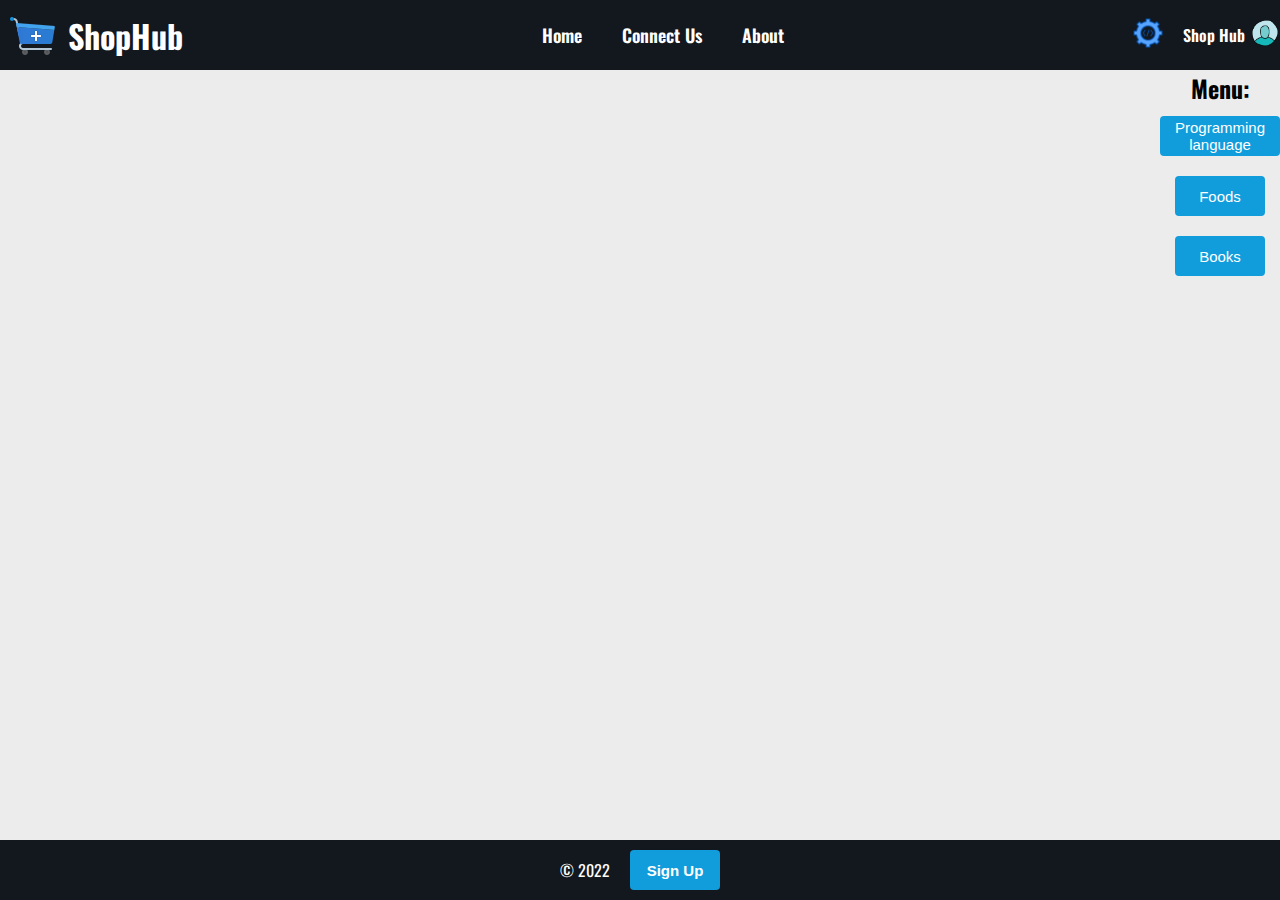
<file: Project_1/html/index.html>
<!DOCTYPE html>
<html lang="en">
<head>
    <meta charset="UTF-8">
    <link rel="stylesheet" href="../css/main.css">
    <title>ShopHub</title>
</head>
<body>
    <div class="container">
        <div class="nav-bar f-class">
            <div class="name-logo f-class f-w poit">
                <img src="../img/logo.png" alt="logo-img">
                <h1>ShopHub</h1>
            </div>
            <div class="nav-bar-list  f-class li-st-no f-w poit">
                <li class="home">Home</li>
                <li class="connect-us">Connect Us</li>
                <li class="about">About</li>
            </div>
            <div class="profile-setting f-class li-st-no f-w poit">
                <li class="setting-icon"><img class="img-st" src="../img/setting-img.png" alt=""></li>
                <div class="profile-info f-class">
                    <li class="name">Shop Hub</li>
                    <li><img class="img-st" src="../img/profile-img.png" alt="profile-img"></li>
                </div>
            </div>
        </div>
        <div class="main f-class">
            <div class="product-container f-class">
                
            </div>
            <div class="menu-container">
                <h2 class="menu-title ">Menu:</h2>
                <div class="btu-container f-class">
                    <button class="programming-lang btu-st" onclick="showProduct('programming-lang')">Programming language</button>
                    <button class="foods btu-st" onclick="showProduct('foods')">Foods</button>
                    <button class="books btu-st" onclick="showProduct('books')">Books</button>
                </div>
            </div>
        </div>
        <div class="footer f-class">
            <span class="copy-rigth">&copy; 2022</span>
            <button class="sign-up btu-st f-w poit" id="sign-up-btu" onclick="signUpfun()">Sign Up</button>
        </div>
    </div>
    <script src="../js/main.js"></script>
</body>
</html>
</file>
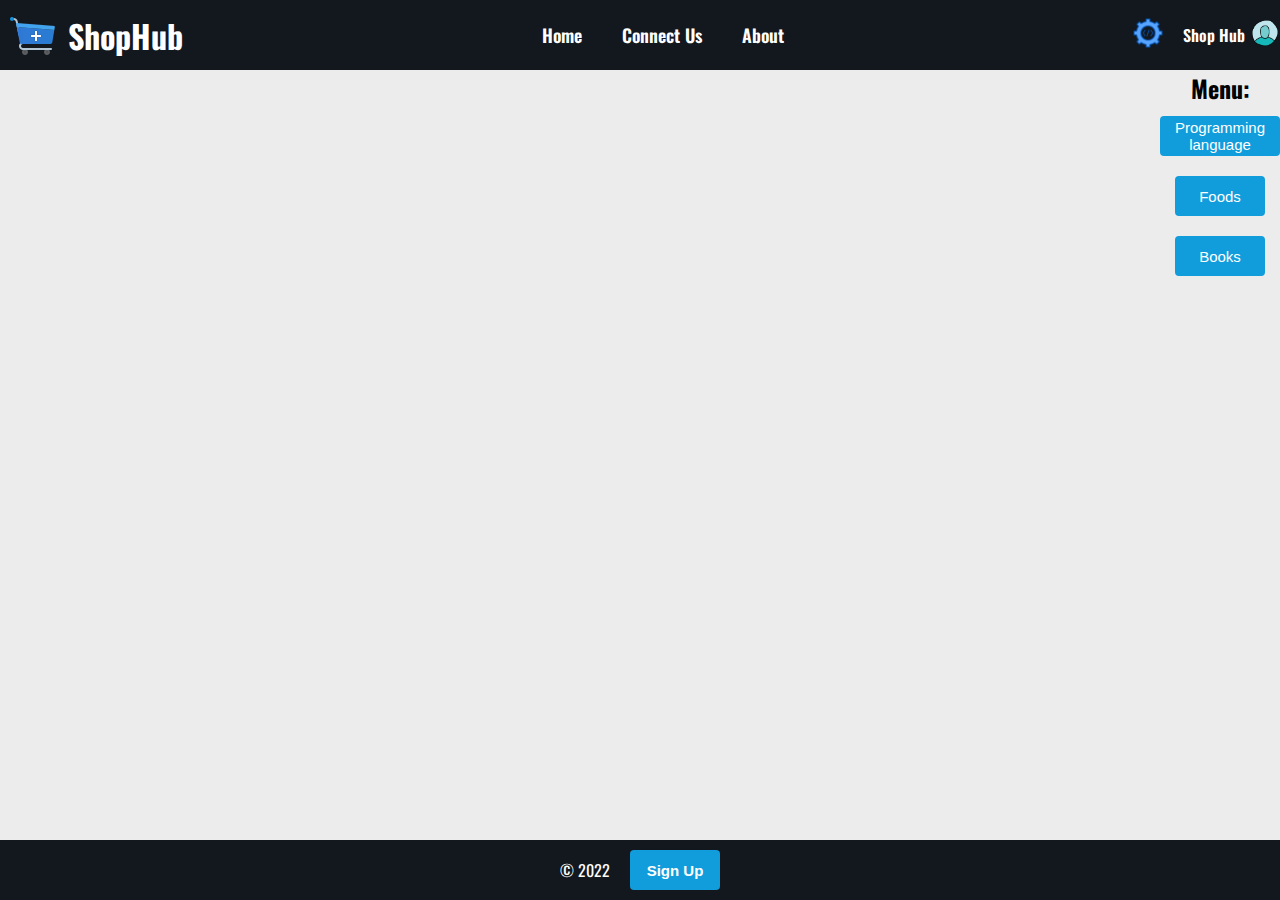
<file: shopHub/html/index.html>
<!DOCTYPE html>
<html lang="en">
<head>
    <meta charset="UTF-8">
    <link rel="stylesheet" href="../css/main.css">
    <title>ShopHub</title>
</head>
<body>
    <div class="container">
        <div class="nav-bar f-class">
            <div class="name-logo f-class f-w poit">
                <img src="../img/logo.png" alt="logo-img">
                <h1>ShopHub</h1>
            </div>
            <div class="nav-bar-list  f-class li-st-no f-w poit">
                <li class="home">Home</li>
                <li class="connect-us">Connect Us</li>
                <li class="about">About</li>
            </div>
            <div class="profile-setting f-class li-st-no f-w poit">
                <li class="setting-icon"><img class="img-st" src="../img/setting-img.png" alt=""></li>
                <div class="profile-info f-class">
                    <li class="name">Shop Hub</li>
                    <li><img class="img-st" src="../img/profile-img.png" alt="profile-img"></li>
                </div>
            </div>
        </div>
        <div class="main f-class">
            <div class="product-container f-class">
            </div>
            <div class="menu-container">
                <h2 class="menu-title ">Menu:</h2>
                <div class="btu-container f-class">
                    <button class="programming-lang btu-st" onclick="showProduct('programming-lang')">Programming language</button>
                    <button class="foods btu-st" onclick="showProduct('foods')">Foods</button>
                    <button class="books btu-st" onclick="showProduct('books')">Books</button>
                </div>
            </div>
        </div>
        <div class="footer f-class">
            <span class="copy-rigth">&copy; 2022</span>
            <button class="sign-up btu-st f-w poit" id="sign-up-btu" onclick="signUpfun()">Sign Up</button>
        </div>
    </div>
    <script src="../js/main.js"></script>
</body>
</html>
</file>
<file: Project_1/css/main.css>
/* import google font */
@import url('https://fonts.googleapis.com/css2?family=Oswald:wght@200;400;500;600;700&display=swap');

/* variables */
:root {
    --nav--footer: rgb(19 24 30);
    --text--color: rgb(255 255 255);
    --body-background: rgb(236 236 236);
    --btu--color: rgb(17 157 219);
    --text-secound: rgb(79 90 103);
}

/*  global variable */
* {
    margin: 0;
    padding: 0;
    box-sizing: border-box;
}

/*  body static style */
body {
    background: var(--body-background);
    font-family: 'Oswald', sans-serif;
}

/*
    global classes
*/
.f-class {   
    display: flex;
    align-items: center;
}
.f-w {
    font-weight: 600;
}
.li-st-no {
    list-style: none;
}
.img-st {
    width: 30px;
    height: 30px;
}
.poit {
    cursor: pointer;
}
.pro-img {
    width: 160px;
    height: 160px;
}
.btu-st {
    width: 90px;
    height: 40px;
    margin: 10px 0 10px 0;
    background: var(--btu--color);
    color: var(--text--color);
    border: none;
    border-radius: 4px;
    font-size: 15px;
}
.colum {
    flex-direction: column;
    gap: 5px;
}

/*
navbar style 
*/

.nav-bar {
    justify-content: space-between;
    background: var(--nav--footer);
    height: 70px;
    color: var(--text--color);
    transition: 0.5s;
}
.name-logo {
    padding: 0 10px ;
    gap: 10px;
}
.nav-bar-list {
    list-style: none;
    gap: 40px;
    font-size: 18px;
}
.profile-setting {
    align-items: center;
    gap: 20px;
}
.profile-info {
    gap: 5px;
}
.home:hover {
    border-bottom: 5px solid var(--btu--color);
}
.connect-us:hover {
    border-bottom: 5px solid var(--btu--color);
}
.about:hover {
    border-bottom: 5px solid var(--btu--color);
}

/* main style  */
.product-container{
    padding: 10px;
    margin: 10px;
    width: 90%;
    gap: 15px;
    flex-wrap: wrap;
}
.product-box {
    background-color: var(--text--color);
    padding: 5px;
    flex-direction: column;
    width: 200px;
    border-radius: 4px;
}
.main-price {
    margin-left: -51px;
}
.type , 
.price {
    margin-left: 20px;
    color: var(--btu--color);
}
/* 
    button menu style 
*/
.menu-container {
    text-align: center;
}
.btu-container {
    flex-direction: column;
}
.programming-lang {
    width: 120px;
}

/*
    footer style
 */
.footer {
    position: fixed;
    left: 0;
    bottom: 0;
    width: 100%;
    background: var(--nav--footer);
    color: var(--text--color);
    justify-content: center;
    gap: 20px;
}

/* 
    sign up style 
*/
.sign-up-container {
    width: 40%;
    padding: 20px;
    margin-left: 30%;
    margin-top: 10%;
    justify-content: center;
    flex-direction: column;
    background: var(--nav--footer);
    color: var(--text--color);
    border-radius: 4px;
}
.sing-up-name-logo {
    margin-bottom: 30px;
}
.form-con {
    flex-direction: column;
    gap: 20px;
}
.user-name input , 
.password input {
    height: 21px;
    border-radius: 4px;
    margin-bottom: 10px;
}
.job {
    margin-top: 10px;
    gap: 10px;
    margin-bottom: 10px;
}
.submit-data {
    justify-content: center;
}
</file>
<file: shopHub/css/main.css>
/* import google font */
@import url('https://fonts.googleapis.com/css2?family=Oswald:wght@200;400;500;600;700&display=swap');

/* variables */
:root {
    --nav--footer: rgb(19 24 30);
    --text--color: rgb(255 255 255);
    --body-background: rgb(236 236 236);
    --btu--color: rgb(17 157 219);
    --text-secound: rgb(79 90 103);
}

/*  global variable */
* {
    margin: 0;
    padding: 0;
    box-sizing: border-box;
    outline: none;
}

/*  body static style */
body {
    background: var(--body-background);
    font-family: 'Oswald', sans-serif;
}

/*
    global classes
*/
.f-class {
    display: flex;
    align-items: center;
}
.f-w {
    font-weight: 600;
}
.li-st-no {
    list-style: none;
}
.img-st {
    width: 30px;
    height: 30px;
}
.poit {
    cursor: pointer;
}
.pro-img {
    width: 160px;
    height: 160px;
}
.btu-st {
    width: 90px;
    height: 40px;
    margin: 10px 0 10px 0;
    background: var(--btu--color);
    color: var(--text--color);
    border: none;
    border-radius: 4px;
    font-size: 15px;
}
.colum {
    flex-direction: column;
    gap: 5px;
}

.p-8 {
    padding: 8px;
}


/*
navbar style
*/

.nav-bar {
    justify-content: space-between;
    background: var(--nav--footer);
    height: 70px;
    color: var(--text--color);
    transition: 0.5s;
}
.name-logo {
    padding: 0 10px ;
    gap: 10px;
}
.nav-bar-list {
    list-style: none;
    gap: 40px;
    font-size: 18px;
}
.profile-setting {
    align-items: center;
    gap: 20px;
}
.profile-info {
    gap: 5px;
}
.home:hover {
    border-bottom: 5px solid var(--btu--color);
}
.connect-us:hover {
    border-bottom: 5px solid var(--btu--color);
}
.about:hover {
    border-bottom: 5px solid var(--btu--color);
}

/* main style  */
.product-container{
    padding: 10px;
    margin: 10px;
    width: 90%;
    gap: 15px;
    flex-wrap: wrap;
}
.product-box {
    background-color: var(--text--color);
    padding: 5px;
    flex-direction: column;
    width: 200px;
    border-radius: 4px;
}
.main-price {
    margin-left: -51px;
}
.type ,
.price {
    margin-left: 20px;
    color: var(--btu--color);
}
/*
    button menu style
*/
.menu-container {
    text-align: center;
}
.btu-container {
    flex-direction: column;
}
.programming-lang {
    width: 120px;
}

/*
    footer style
 */
.footer {
    position: fixed;
    left: 0;
    bottom: 0;
    width: 100%;
    background: var(--nav--footer);
    color: var(--text--color);
    justify-content: center;
    gap: 20px;
}

/*
    sign up style
*/
.sign-up-container {
    width: 40%;
    padding: 20px;
    margin-left: 30%;
    margin-top: 10%;
    justify-content: center;
    flex-direction: column;
    background: var(--nav--footer);
    color: var(--text--color);
    border-radius: 4px;
}
.sing-up-name-logo {
    margin-bottom: 30px;
}
.form-con {
    flex-direction: column;
    gap: 20px;
}
.user-name input ,
.password input {
    height: 21px;
    border-radius: 4px;
    margin-bottom: 10px;
}
.job {
    margin-top: 10px;
    gap: 10px;
    margin-bottom: 10px;
}
.submit-data {
    justify-content: center;
}
</file>
